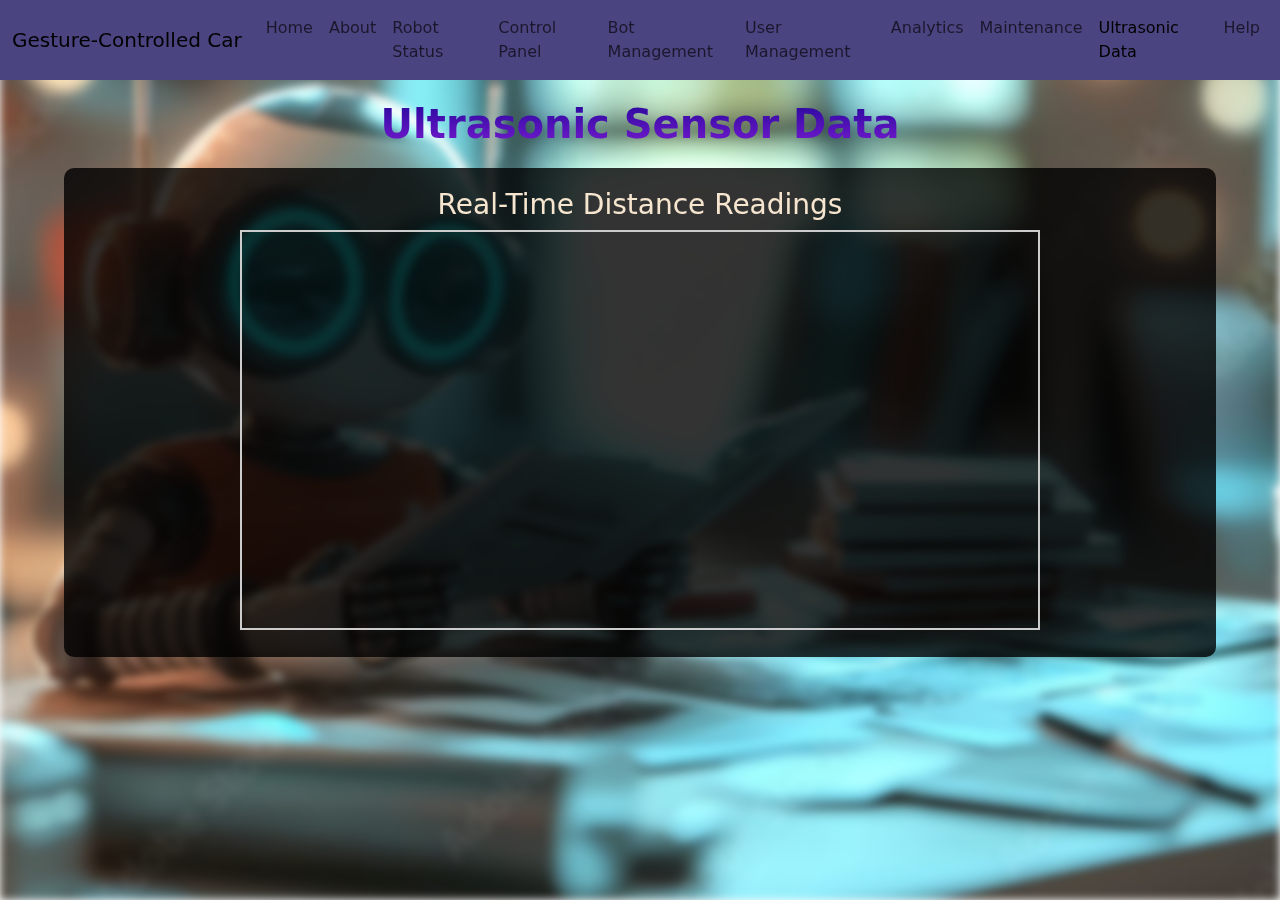
<file: ultrasonic.html>
<!DOCTYPE html>
<html lang="en">
<head>
  <meta charset="UTF-8" />
  <meta name="viewport" content="width=device-width, initial-scale=1.0"/>
  <title>Ultrasonic Data</title>
  <link href="https://cdn.jsdelivr.net/npm/bootstrap@5.3.0-alpha1/dist/css/bootstrap.min.css" rel="stylesheet"/>
  <style>
    body, html {
      margin: 0;
      padding: 0;
      height: 100%;
      overflow-x: hidden;
    }

    .background-container {
      background-image: url('./bot.jpeg');
      background-size: cover;
      background-position: center;
      filter: blur(8px);
      -webkit-filter: blur(4px);
      position: fixed;
      top: 0;
      left: 0;
      width: 100%;
      height: 100%;
      z-index: -1;
    }

    .content-container {
      position: relative;
      z-index: 1;
      color: #f6e5cf;
    }

    .heading {
      font-size: 2.5em;
      font-weight: bold;
      background: -webkit-linear-gradient(#25079a, #781bd0);
      -webkit-background-clip: text;
      -webkit-text-fill-color: transparent;
      text-align: center;
      margin-top: 20px;
    }

    .box {
      background-color: rgba(0, 0, 0, 0.8);
      padding: 20px;
      border-radius: 10px;
      color: #f6e5cf;
      margin: 20px auto;
      text-align: center;
      max-width: 90%;
    }
  </style>
</head>

<body>
  <div class="background-container"></div>

  <nav class="navbar navbar-expand-lg content-container" style="background-color: #4a4480;">
    <div class="container-fluid">
      <a class="navbar-brand" href="#">Gesture-Controlled Car</a>
      <button class="navbar-toggler" type="button" data-bs-toggle="collapse" data-bs-target="#navbarNav">
        <span class="navbar-toggler-icon"></span>
      </button>
      <div class="collapse navbar-collapse" id="navbarNav">
        <ul class="navbar-nav ms-auto">
          <li class="nav-item"><a class="nav-link" href="index.html">Home</a></li>
          <li class="nav-item"><a class="nav-link" href="About.html">About</a></li>
          <li class="nav-item"><a class="nav-link" href="Robot_status.html">Robot Status</a></li>
          <li class="nav-item"><a class="nav-link" href="Control_Panel.html">Control Panel</a></li>
          <li class="nav-item"><a class="nav-link" href="bot-management.html">Bot Management</a></li>
          <li class="nav-item"><a class="nav-link" href="user-management.html">User Management</a></li>
          <li class="nav-item"><a class="nav-link" href="analytics.html">Analytics</a></li>
          <li class="nav-item"><a class="nav-link" href="maintainance.html">Maintenance</a></li>
          <li class="nav-item"><a class="nav-link active" href="ultrasonic.html">Ultrasonic Data</a></li>
          <li class="nav-item"><a class="nav-link" href="help.html">Help</a></li>
        </ul>
      </div>
    </div>
  </nav>

  <div class="content-container">
    <h1 class="heading">Ultrasonic Sensor Data</h1>

    <div class="box">
      <h3>Real-Time Distance Readings</h3>
      <iframe width="800" height="400" style="border: 2px solid #cccccc;"
        src="https://thingspeak.com/channels/2498756/charts/1?bgcolor=%23ffffff&color=%23d62020&dynamic=true&results=60&type=line&update=15">
      </iframe>
    </div>
  </div>

  <script src="https://cdn.jsdelivr.net/npm/bootstrap@5.3.0-alpha1/dist/js/bootstrap.bundle.min.js"></script>
</body>
</html>
</file>
